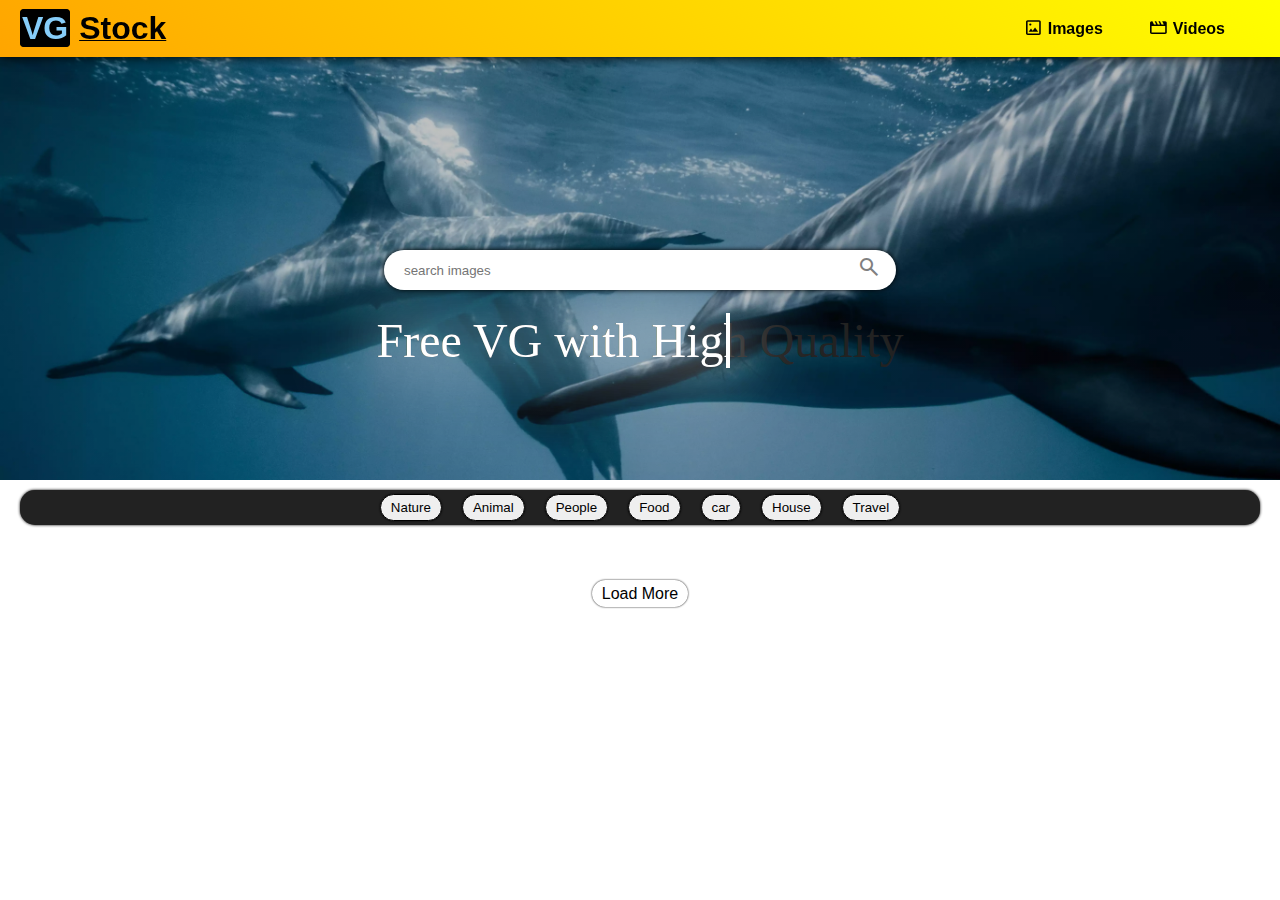
<file: index.html>
<!DOCTYPE html>
<html lang="en">
  <head>
    <meta charset="UTF-8" />
    <meta name="viewport" content="width=device-width, initial-scale=1.0" />
    <link rel="stylesheet" href="style.css" />
    <link
      rel="stylesheet"
      href="https://fonts.googleapis.com/css2?family=Material+Symbols+Outlined:opsz,wght,FILL,GRAD@48,400,0,0"
    />
    <title>VG Stock - Images</title>
  </head>
  <body>
    <header class="headerMain">
      <nav class="navbar">
        <a class="headh1" href="index.html"
          ><h1><b>VG</b> <span> Stock</span></h1></a
        >
        <form id="searchFormId" class="searchForm" action="">
          <input type="text" placeholder="search images" />
          <span class="material-symbols-outlined searchIcon"> search </span>
        </form>
        <span class="material-symbols-outlined searchIconTo"> search </span>
        <ul>
          <li>
            <a href="index.html"
              ><span class="material-symbols-outlined cameraIcon">
                imagesmode
              </span>
              <b> Images</b></a
            >
          </li>
          <li>
            <a href="video.html"
              ><span class="material-symbols-outlined videoIcon"> movie </span>
              <b>Videos</b>
            </a>
          </li>
        </ul>
      </nav>
    </header>
    <!-- bg part -->
    <div class="bgImgNSearch">
      <p class="glowText" data-text="Free VG with High Quality">
        Free VG with High Quality
      </p>
      <form class="searchForm searchformto" action="">
        <input type="text" placeholder="search images" />
        <span class="material-symbols-outlined searchIcon"> search </span>
      </form>
    </div>
    <!-- btn for direct result without search-->
    <div class="btnMain">
      <button class="natureBtn" data-nature="nature">Nature</button>
      <button class="animalBtn" data-nature="animal">Animal</button>
      <button class="peopleBtn" data-nature="people">People</button>
      <button class="foodBtn" data-nature="food">Food</button>
      <button class="carBtn" data-nature="car">car</button>
      <button class="houseBtn" data-nature="car">House</button>
      <button class="travelBtn" data-nature="car">Travel</button>
    </div>
    <!--  -->
    <div class="gotoTop" onclick="BacktoTop()">
      <span class="material-symbols-outlined"> expand_less </span>
    </div>
    <!--  -->
    <!-- Images display here -->
    <div class="mainGallery">
      <div class="gallery"></div>
      <a class="load-more" data-photoimg="curated">Load More</a>
    </div>
  </body>
  <script src="js/images.js"></script>
</html>
</file>
<file: style.css>
* {
  margin: 0;
  padding: 0;
  box-sizing: border-box;
  scroll-behavior: smooth;
}

.headerMain {
  position: fixed;
  width: 100%;
  z-index: 1;
  background: #fff;
  box-shadow: 0px 0px 10px #000;
  background: linear-gradient(45deg, orange, yellow);
}
.headerMain .navbar {
  display: flex;
  justify-content: center;
  align-items: center;
  justify-content: space-between;
  padding: 10px 20px;
  position: relative;
  min-height: 50px;
}
.headerMain .navbar .headh1 {
  text-decoration: none;
  color: #000;
  font-family: "Lucida Sans", "Lucida Sans Regular", "Lucida Grande", "Lucida Sans Unicode", Geneva, Verdana, sans-serif;
}
.headerMain .navbar .headh1 b {
  color: lightskyblue;
  text-decoration: none;
  border: 0.02rem solid #000;
  background: #000;
  border-radius: 4px;
  padding: 0px 1px;
}
.headerMain .navbar .headh1 span {
  -webkit-text-decoration: underline 0.08rem;
          text-decoration: underline 0.08rem;
}
.headerMain .navbar .searchForm {
  box-shadow: 0px 0px 5px #000;
  width: 40%;
  height: 30px;
  overflow: hidden;
  border-radius: 50px;
  position: relative;
  display: none;
  transition: 1s ease-in-out;
}
.headerMain .navbar .searchForm input {
  width: 100%;
  height: 100%;
  padding: 10px 20px;
  border: none;
  outline: none;
}
.headerMain .navbar .searchForm .searchIcon {
  position: absolute;
  top: 5px;
  right: 7px;
  font-size: 1.1rem;
  color: gray;
}
.headerMain .navbar .searchIconTo {
  position: absolute;
  right: 205px;
  font-size: 1.3rem;
  font-weight: 600;
  border-radius: 50px;
  padding: 5px;
  background-color: #000;
  color: lightskyblue;
  display: none;
}
.headerMain .navbar ul {
  display: flex;
  justify-content: center;
  align-items: center;
}
.headerMain .navbar ul li {
  list-style: none;
  margin: 2px 10px;
}
.headerMain .navbar ul li a {
  text-decoration: none;
  color: #000;
  font-family: sans-serif;
  padding: 2px 25px;
  position: relative;
}
.headerMain .navbar ul li a span {
  position: absolute;
  top: 0px;
  left: 0px;
  font-size: 1.3rem;
}

/* Go To Top */
.gotoTop {
  position: fixed;
  bottom: 10px;
  right: 25px;
  background: lightskyblue;
  padding: 5px;
  border-radius: 50%;
  box-shadow: 0px 0px 20px 0px grey;
  z-index: 1;
  transition: block 0.5s ease-in-out;
  -webkit-user-select: none;
     -moz-user-select: none;
          user-select: none;
  cursor: pointer;
  display: none;
}
.gotoTop span {
  font-size: 1.6rem;
}

/* Bg Image */
.bgImgNSearch {
  height: 30rem;
  background: linear-gradient(45deg, rgba(0, 0, 0, 0.2156862745), rgba(0, 0, 0, 0.2901960784)), url(images/bgvgm.webp);
  background-size: cover;
  background-position: top;
  background-repeat: no-repeat;
  display: flex;
  justify-content: center;
  align-items: center;
  position: relative;
}
.bgImgNSearch .glowText {
  position: absolute;
  top: 100px;
  position: relative;
  font-size: 3em;
  color: #222;
}
.bgImgNSearch .glowText::before {
  content: attr(data-text);
  position: absolute;
  color: #fff;
  width: 350px;
  overflow: hidden;
  white-space: nowrap;
  border-right: 4px solid #fff;
  animation: animate 8s linear infinite;
  filter: drop-shadow(0 0 30px #fff) drop-shadow(0 0 50px #fff);
}
@keyframes animate {
  0%, 10%, 100% {
    width: 0;
  }
  70%, 90% {
    width: 100%;
  }
}
.bgImgNSearch .searchForm {
  box-shadow: 0px 0px 5px #000;
  width: 40%;
  height: 30px;
  overflow: hidden;
  border-radius: 50px;
  position: relative;
  position: absolute;
  height: 40px;
  top: 250px;
}
.bgImgNSearch .searchForm input {
  width: 100%;
  height: 100%;
  padding: 10px 20px;
  border: none;
  outline: none;
}
.bgImgNSearch .searchForm .searchIcon {
  position: absolute;
  top: 5px;
  right: 7px;
  font-size: 1.1rem;
  color: gray;
  right: 15px;
  font-size: 1.5rem;
}

.bgviedoGallery {
  display: flex;
  justify-content: center;
  align-items: center;
  position: relative;
  height: 30rem;
  overflow: hidden;
}
.bgviedoGallery .videosBg {
  width: 100%;
  height: 100%;
  -o-object-fit: cover;
     object-fit: cover;
  position: absolute;
}
.bgviedoGallery .glowText {
  position: absolute;
  top: 100px;
  position: relative;
  font-size: 3em;
  color: #222;
}
.bgviedoGallery .glowText::before {
  content: attr(data-text);
  position: absolute;
  color: #fff;
  width: 350px;
  overflow: hidden;
  white-space: nowrap;
  border-right: 4px solid #fff;
  animation: animate 8s linear infinite;
  filter: drop-shadow(0 0 30px #fff) drop-shadow(0 0 50px #fff);
}
@keyframes animate {
  0%, 10%, 100% {
    width: 0;
  }
  70%, 90% {
    width: 100%;
  }
}
.bgviedoGallery .searchForm {
  box-shadow: 0px 0px 5px #000;
  width: 40%;
  height: 30px;
  overflow: hidden;
  border-radius: 50px;
  position: relative;
  position: absolute;
  height: 40px;
  top: 250px;
}
.bgviedoGallery .searchForm input {
  width: 100%;
  height: 100%;
  padding: 10px 20px;
  border: none;
  outline: none;
}
.bgviedoGallery .searchForm .searchIcon {
  position: absolute;
  top: 5px;
  right: 7px;
  font-size: 1.1rem;
  color: gray;
  right: 15px;
  font-size: 1.5rem;
}

/* Button For direct search */
.btnMain {
  display: flex;
  margin: 10px 20px;
  display: flex;
  justify-content: center;
  align-items: center;
  flex-wrap: wrap;
  box-shadow: 0px 0px 3px #000;
  border-radius: 15px;
  padding: 2px;
  background-color: #222;
}
.btnMain button {
  margin: 2px 10px;
  padding: 5px 10px;
  border-radius: 50px;
  border: 1px solid #000;
  cursor: pointer;
  box-shadow: 0px 0px 2px #000;
  transition: 0.2s ease-in-out;
}
.btnMain button:hover {
  box-shadow: 0px 0px 5px #fff;
  background: linear-gradient(45deg, yellow, orange);
}

/* Gallery */
.mainGallery {
  text-align: center;
  margin: 15px 5px;
  /* Load More btn */
}
.mainGallery .gallery {
  display: grid;
  grid-template-columns: repeat(auto-fit, minmax(285px, 1fr));
  gap: 25px;
  margin-top: 20px;
  padding: 20px;
  justify-content: center;
}
.mainGallery .gallery .item {
  border: 1px solid #000;
  height: 320px;
  display: flex;
  justify-content: center;
  align-items: center;
  box-shadow: 0px 0px 4px #000;
  border-radius: 15px;
  overflow: hidden;
  padding: 10px;
  transition: box-shadow 0.2s ease-in-out;
  position: relative;
}
.mainGallery .gallery .item:hover {
  box-shadow: 0px 0px 1px #000;
}
.mainGallery .gallery .item .VideoMain .viewIt {
  position: absolute;
  top: 15px;
  right: 15px;
  color: #fff;
  background-color: #000;
  box-shadow: 0px 0px 4px gray;
  text-decoration: none;
  padding: 1px 3px;
  border-radius: 50px;
  -webkit-user-select: none;
     -moz-user-select: none;
          user-select: none;
}
.mainGallery .gallery .item img {
  width: 100%;
  -o-object-fit: contain;
     object-fit: contain;
  border-radius: 10px;
}
.mainGallery .gallery .item video {
  width: 100%;
  -o-object-fit: contain;
     object-fit: contain;
  border-radius: 10px;
  height: 380px;
}
.mainGallery .load-more {
  padding: 5px 10px;
  box-shadow: 0px 0px 2px #000;
  margin: 15px;
  cursor: pointer;
  transition: box-shadow 0.2s ease-in-out;
  font-family: sans-serif;
  border-radius: 15px;
  -webkit-user-select: none;
     -moz-user-select: none;
          user-select: none;
}
.mainGallery .load-more:hover {
  box-shadow: 0px 0px 4px #000;
  background: linear-gradient(45deg, orange, yellow);
  color: #fff;
}

/* Media Query */
@media screen and (max-width: 678px) {
  .headerMain .navbar {
    min-height: 50px;
  }
  .headerMain .navbar ul li {
    margin: 0px 12px;
  }
  .headerMain .navbar ul li a {
    padding: 2px;
  }
  .headerMain .navbar ul li a b {
    display: none;
  }
}
@media screen and (max-width: 564px) {
  .headerMain .navbar .headh1 {
    font-size: 0.5rem;
  }
  .headerMain .navbar .searchForm {
    width: 60%;
    height: 22px;
  }
  .headerMain .navbar .searchForm .searchIcon {
    top: 0px;
  }
  .headerMain .navbar ul {
    padding: 0px 15px;
  }
  .headerMain .navbar ul li a {
    padding: 2px;
  }
  .headerMain .navbar ul li a span {
    font-size: 1.2rem;
    top: 3px;
    right: 5px;
  }
  .headerMain .navbar ul li a b {
    display: none;
  }
  .bgImgNSearch .glowText,
  .bgviedoGallery .glowText {
    font-size: 1.5rem;
  }
  .bgImgNSearch .glowText::before,
  .bgviedoGallery .glowText::before {
    width: 280px;
  }
  .bgImgNSearch .searchForm,
  .bgviedoGallery .searchForm {
    width: 70%;
  }
}
@media screen and (max-width: 481px) {
  .headerMain .navbar .searchForm {
    width: 50%;
  }
}
@media screen and (max-width: 430px) {
  .mainGallery .gallery {
    grid-template-columns: repeat(auto-fit, minmax(200px, 1fr));
  }
  .mainGallery .gallery .item {
    height: 220px;
  }
  .mainGallery .gallery .item video {
    width: 90%;
    height: 220px;
  }
  .mainGallery .gallery .item .VideoMain .viewIt span {
    font-size: 1.1rem;
  }
}
@media screen and (max-width: 386px) {
  .mainGallery .gallery {
    grid-template-columns: repeat(auto-fit, minmax(170px, 1fr));
  }
  .mainGallery .gallery .item {
    height: 160px;
    padding: 5px;
  }
}
@media screen and (max-width: 361px) {
  .headerMain .navbar .searchForm {
    margin-left: 15px;
    width: 80%;
  }
  .headerMain .navbar .searchForm .searchIcon {
    font-size: 0.7rem;
    top: 5px;
  }
  .headerMain .navbar .searchForm input::-moz-placeholder {
    font-size: 0.6rem;
  }
  .headerMain .navbar .searchForm input::placeholder {
    font-size: 0.6rem;
  }
}/*# sourceMappingURL=style.css.map */
</file>
